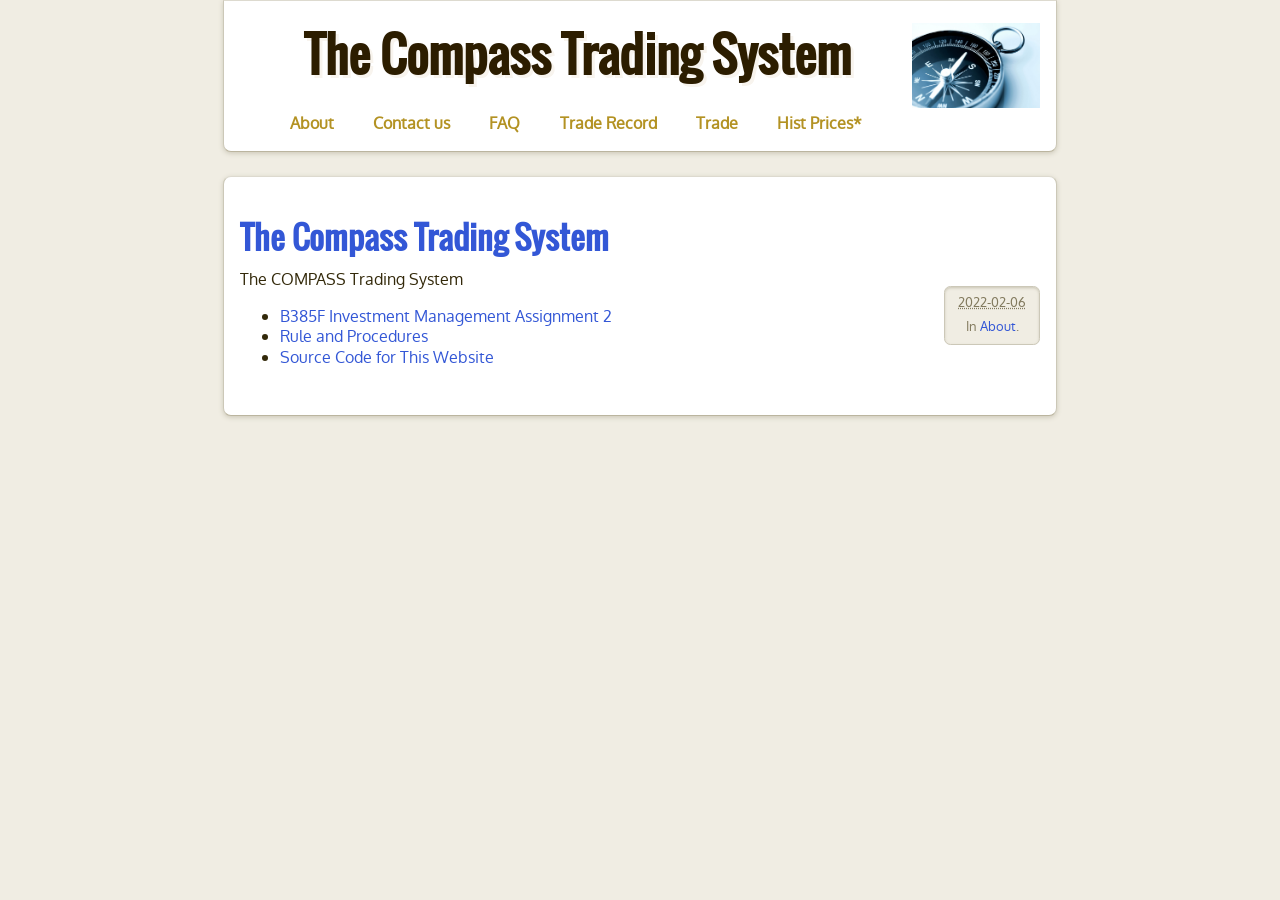
<file: about.html>
<!DOCTYPE html>
<html lang="en">
  <head>
    <meta charset="utf-8">
    <meta http-equiv="X-UA-Compatible" content="IE=edge">
    <meta name="viewport" content="width=device-width,initial-scale=1.0">
    <link rel="shortcut icon" type="image/x-icon" href="favicon.ico">
    <link rel="stylesheet" href="./css/main.css" type="text/css" />
    <title>The Compass Trading System</title>
  </head>
  <body id="index" class="home">
    <header id="banner" class="body">
      <div id="tux-gear"></div>
      <h1><a href="./">The Compass Trading System </a></h1>
      <nav><ul>                                                             
      <li ><a href="about.html">About</a></li>
      <li ><a href="contact-us.html">Contact us</a></li>
      <li ><a href="faq.html">FAQ</a></li>
      <li ><a href="trade-record">Trade Record</a></li>
      <li ><a href="make-a-trade.html">Trade</a></li>
      <li ><a href="histp.html">Hist Prices*</a></li>
      </ul></nav>
    </header>
    <aside id="featured" class="body">
	<h1 class="entry-title"><a href="./">The Compass Trading System</a></h1> 
	<footer class="post-info">
        <abbr class="published" title="2021-02-06T07:50:04.446620">
                2022-02-06
        </abbr>
        <p>In <a href="/">About</a>. </p>
	</footer>
<p>The COMPASS Trading System</p>
<ul class="simple">
<li><a class="reference external" href="https://docs.google.com/document/d/18bDqjiVre3qwttVFGh85Xu8Wo65REflnSugzmNVFOik/edit">B385F Investment Management Assignment 2</a></li>
<li><a class="reference external" href="https://docs.google.com/spreadsheets/d/e/2PACX-1vTjWHjiaMerRjGg3ovoBae9n4gX2rDq2xyuf4sWeX1lYuMMPSXA6vK8VJqS3w0hKyIHVWK5cu1Bycg8/pubhtml">Rule and Procedures</a></li>
<li><a class="reference external" href="https://github.com/Angorithm4/compass-ui">Source Code for This Website</a></li>
</ul>
    </aside>
  </body>
</html>
</file>
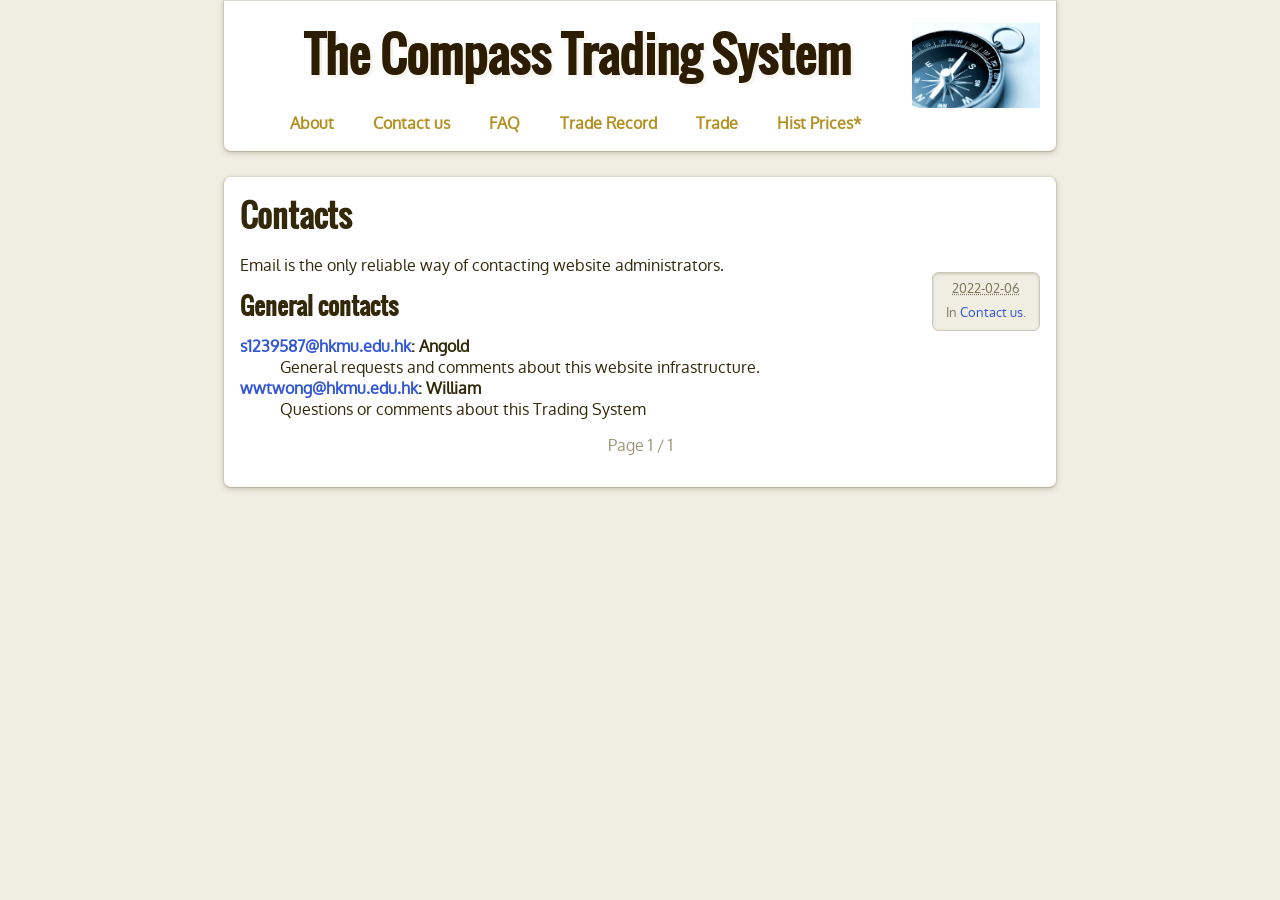
<file: contact-us.html>
<!DOCTYPE html>
<html lang="en">
  <head>
    <meta charset="utf-8">
    <meta http-equiv="X-UA-Compatible" content="IE=edge">
    <meta name="viewport" content="width=device-width,initial-scale=1.0">
    <link rel="shortcut icon" type="image/x-icon" href="favicon.ico">
    <link rel="stylesheet" href="./css/main.css" type="text/css" />
    <title>The Compass Trading System</title>
  </head>

<body id="index" class="home">
    <header id="banner" class="body">
      <div id="tux-gear"></div>
      <h1><a href="./">The Compass Trading System </a></h1>
      <nav><ul>                                                             
      <li ><a href="about.html">About</a></li>
      <li ><a href="contact-us.html">Contact us</a></li>
      <li ><a href="faq.html">FAQ</a></li>
      <li ><a href="trade-record">Trade Record</a></li>
      <li ><a href="make-a-trade.html">Trade</a></li>
      <li ><a href="histp.html">Hist Prices*</a></li>
      </ul></nav>
    </header>
                

    <aside id="featured" class="body">
	<article>
	<h1 class="entry-title"><a href="./contact-us.html">Contacts</a></h1> 
	<footer class="post-info">
        <abbr class="published" title="2021-02-06T07:50:04.446620">
                2022-02-06
        </abbr>
        <p>In <a href="./contact-us.html">Contact us</a>. </p>

</footer><!-- /.post-info -->
<p>Email is the only reliable way of contacting website administrators.</p>
<div class="section" id="general-contacts">
<h2>General contacts</h2>
<dl class="docutils">
<dt><a class="reference external" href="mailto:s1239587&#64;hkmu.edu.hk">s1239587&#64;hkmu.edu.hk</a>: Angold</dt>
<dd>General requests and comments about this website infrastructure.</dd>
<dt><a class="reference external" href="mailto:wwtwong&#64;hkmu.edu.hk">wwtwong&#64;hkmu.edu.hk</a>: William</dt>
<dd>Questions or comments about this Trading System</dd>
</dl>
</div>
                </article>
                                    <p class="paginator">
        Page 1 / 1
    </p>
                            </aside><!-- /#featured -->
                                                </ol><!-- /#posts-list -->
                        </section><!-- /#content -->
</body>
</html>
</file>
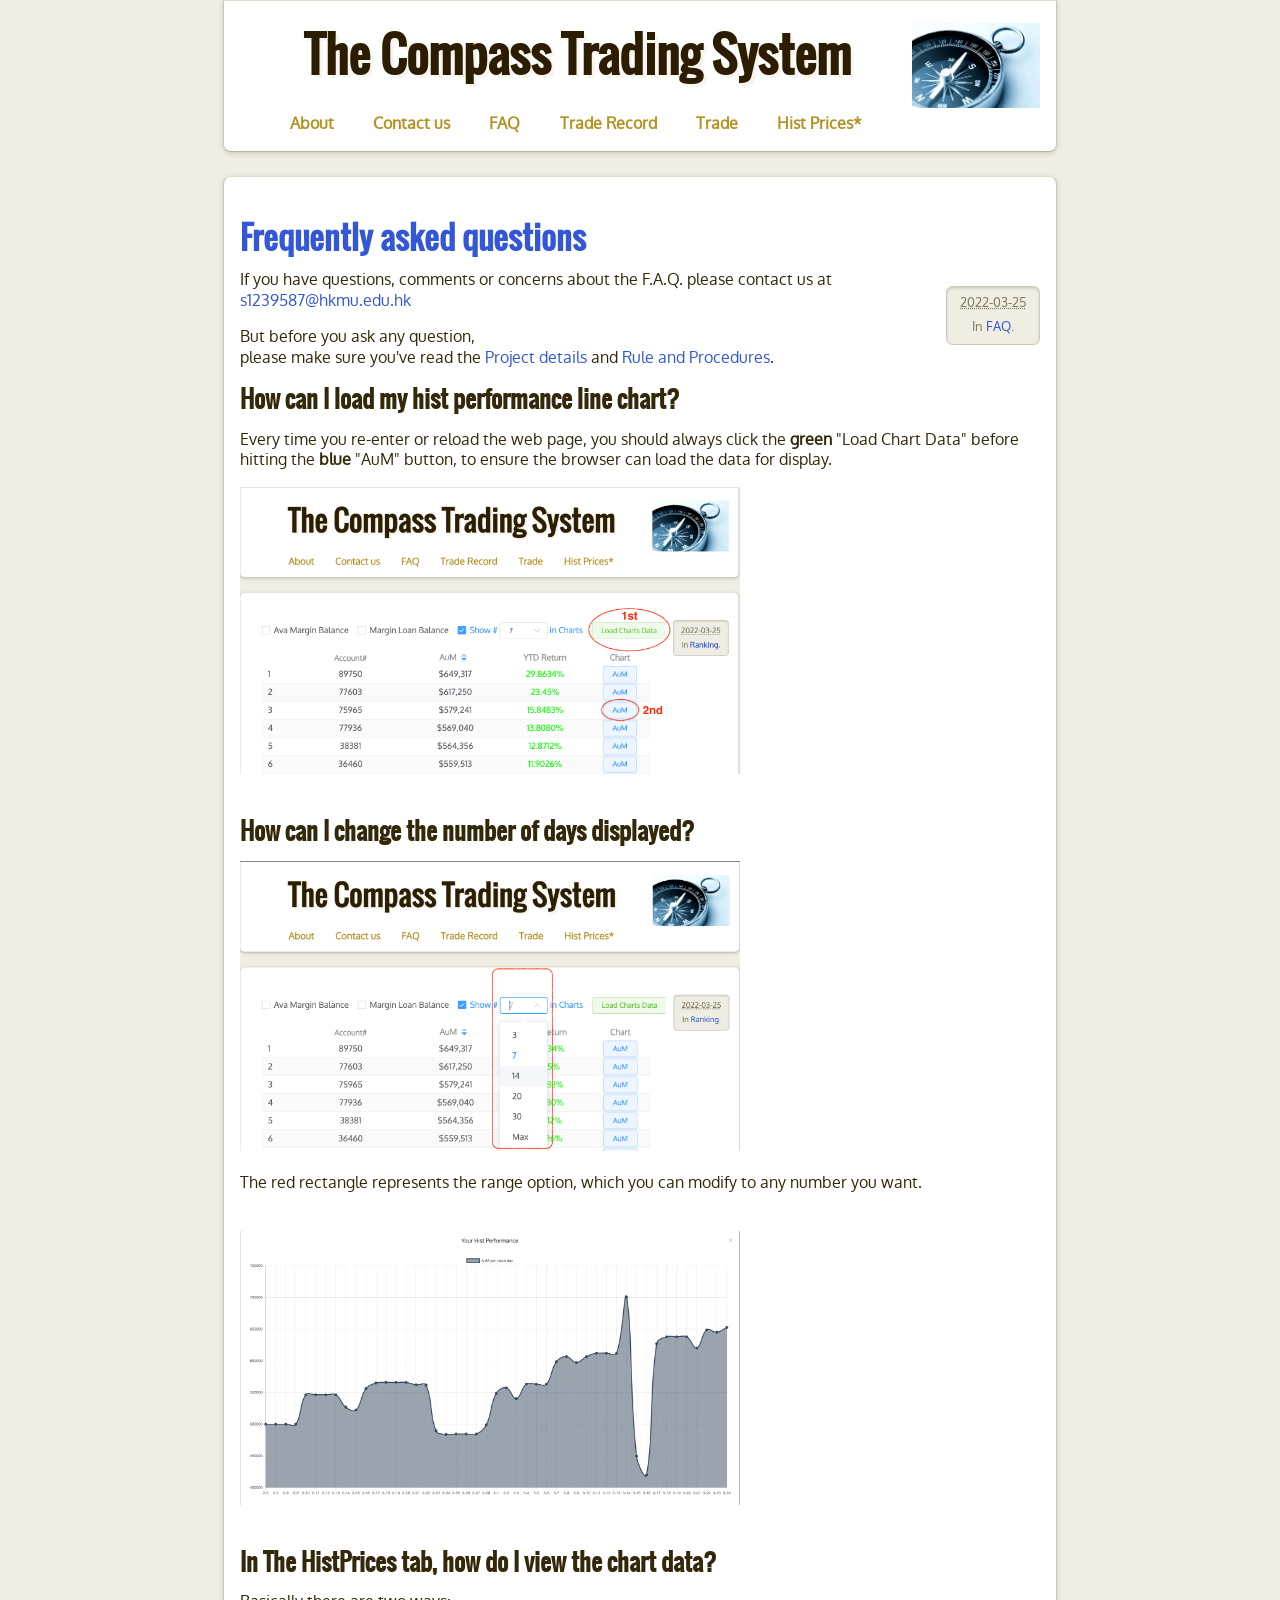
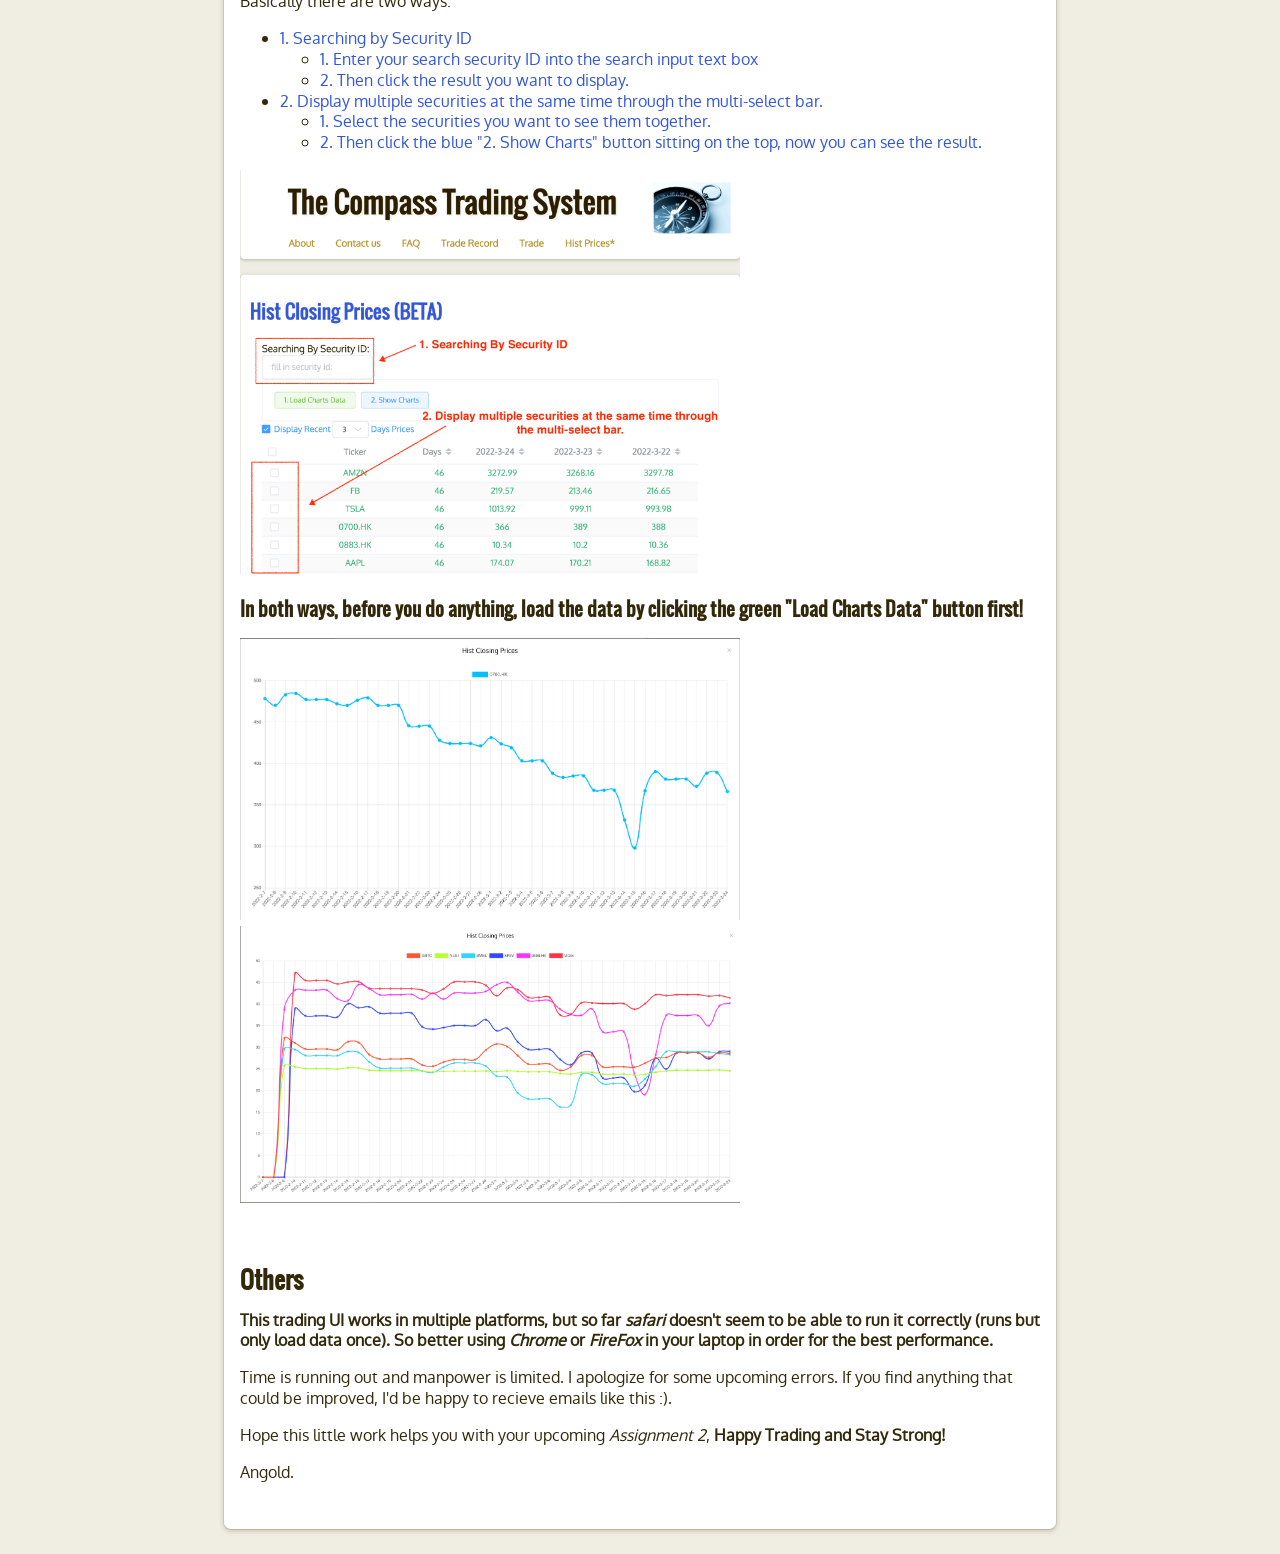
<file: faq.html>
<!DOCTYPE html>
<html lang="en">
  <head>
    <meta charset="utf-8">
    <meta http-equiv="X-UA-Compatible" content="IE=edge">
    <meta name="viewport" content="width=device-width,initial-scale=1.0">
    <link rel="shortcut icon" type="image/x-icon" href="favicon.ico">
    <link rel="stylesheet" href="./css/main.css" type="text/css" />
    <title>The Compass Trading System</title>
  </head>
  <body id="index" class="home">
    <header id="banner" class="body">
      <div id="tux-gear"></div>
      <h1><a href="./">The Compass Trading System </a></h1>
      <nav><ul>                                                             
      <li ><a href="about.html">About</a></li>
      <li ><a href="contact-us.html">Contact us</a></li>
      <li ><a href="faq.html">FAQ</a></li>
      <li ><a href="trade-record">Trade Record</a></li>
      <li ><a href="make-a-trade.html">Trade</a></li>
      <li ><a href="histp.html">Hist Prices*</a></li>
      </ul></nav>
    </header>
    <aside id="featured" class="body">
	<h1 class="entry-title"><a href="./">Frequently asked questions</a></h1> 
	<footer class="post-info">
        <abbr class="published" title="2021-02-06T07:50:04.446620">
                2022-03-25
        </abbr>
        <p>In <a href="https://a4org.github.io/compass-ui/faq.html">FAQ</a>. </p>
	</footer>
<p>If you have questions, comments or concerns about the F.A.Q. please contact us at <a class="reference external" href="mailto:s1239587&#64;hkmu.edu.hk">s1239587&#64;hkmu.edu.hk</a></p>
<p>But before you ask any question, <br>please make sure you've read the <a class="reference external" href="https://docs.google.com/document/d/18bDqjiVre3qwttVFGh85Xu8Wo65REflnSugzmNVFOik/edit">Project details</a> and <a class="reference external" href="https://docs.google.com/spreadsheets/d/e/2PACX-1vTjWHjiaMerRjGg3ovoBae9n4gX2rDq2xyuf4sWeX1lYuMMPSXA6vK8VJqS3w0hKyIHVWK5cu1Bycg8/pubhtml">Rule and Procedures</a>.</p>

<div class="section" id="is-linux-kernel-free-software">
<h2>How can I load my hist performance line chart?</h2>
<p>Every time you re-enter or reload the web page, you should always click the <b>green</b> "Load Chart Data" before hitting the <b>blue</b> "AuM" button, to ensure the browser can load the data for display.</p>
<img src="./photo/button.png" width=500></img>
</div>

<br>

<div class="section" id="i-heard-that-linux-ships-with-non-free-blobs">
<h2>How can I change the number of days displayed?</h2>
<img src="./photo/select.png" width=500></img>
<p>The red rectangle represents the range option, which you can modify to any number you want.</p>

<br>

<img src="./photo/histperformance.png" width=500></img>

</div>

<br>

<div class="section" id="i-heard-that-linux-ships-with-non-free-blobs">
<h2>In The <b>HistPrices</b> tab, how do I view the chart data?</h2>
<p>Basically there are two ways:</p>

<ul class="simple">
    <li><a>1. Searching by Security ID</a></li>
    <ul>
	<li><a>1. Enter your search security ID into the search input text box</a></li>
	<li><a>2. Then click the result you want to display.</a></li>
    </ul>
    <li><a>2. Display multiple securities at the same time through the multi-select bar.</a></li>
    <ul>
	<li><a>1. Select the securities you want to see them together.</a></li>
	<li><a>2. Then click the blue "2. Show Charts" button sitting on the top, now you can see the result.</a></li>
    </ul>
</ul>

<img src="./photo/histprice.png" width=500></img>

<h3>In both ways, before you do anything, load the data by clicking the green "Load Charts Data" button first!</h3>

<img src="photo/single.png" width=500>

<img src="photo/multi.png" width=500>

</div>

<br>
<br>

<div class="section" id="i-heard-that-linux-ships-with-non-free-blobs">
<h2>Others</h2>

<p><b>This trading UI works in multiple platforms, but so far <i>safari</i> doesn't seem to be able to run it correctly (runs but only load data once). So better using <i>Chrome</i> or <i>FireFox</i> in your laptop in order for the best performance.</b></p>

<p>Time is running out and manpower is limited. I apologize for some  upcoming errors. If you find anything that could be improved, I'd be happy to recieve emails like this :).</p>

<p>Hope this little work helps you with your upcoming <i>Assignment 2</i>, <b>Happy Trading and Stay Strong!</b></p>

<p>Angold.</p>


</div>

    </aside>
  </body>
</html>
</file>
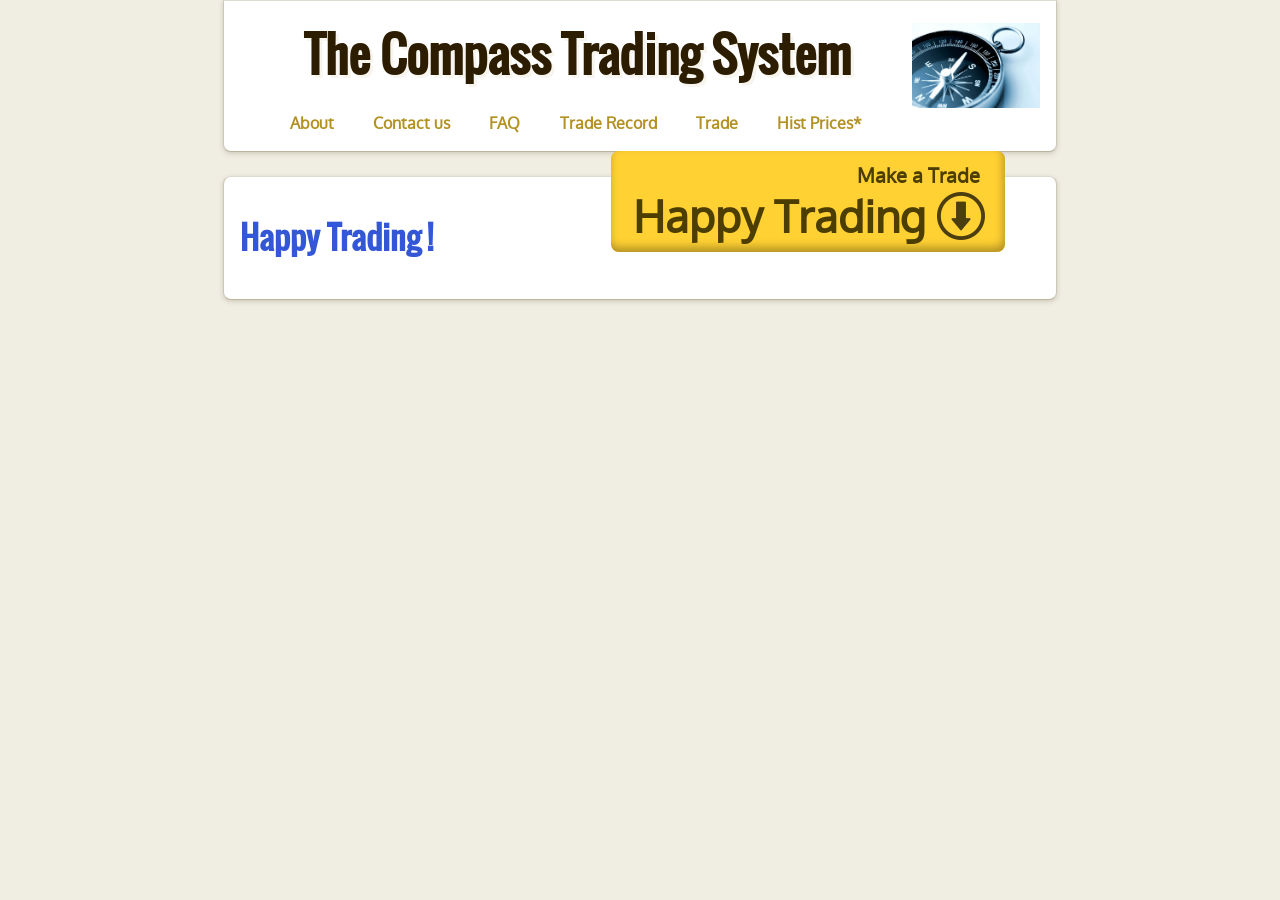
<file: make-a-trade.html>
<!DOCTYPE html>
<html lang="en">
  <head>
    <meta charset="utf-8">
    <meta http-equiv="X-UA-Compatible" content="IE=edge">
    <meta name="viewport" content="width=device-width,initial-scale=1.0">
    <link rel="shortcut icon" type="image/x-icon" href="favicon.ico">
    <link rel="stylesheet" href="./css/main.css" type="text/css" />
    <title>The Compass Trading System</title>
  </head>
  <body id="index" class="home">
    <header id="banner" class="body">
      <div id="tux-gear"></div>
      <h1><a href="./">The Compass Trading System </a></h1>
      <nav><ul>                                                             
      <li ><a href="about.html">About</a></li>
      <li ><a href="contact-us.html">Contact us</a></li>
      <li ><a href="faq.html">FAQ</a></li>
      <li ><a href="trade-record">Trade Record</a></li>
      <li ><a href="make-a-trade.html">Trade</a></li>
      <li ><a href="histp.html">Hist Prices*</a></li>
      </ul></nav>
	<div>
        <table id="latest">
        <tr>
            <td colspan="2" id="latest_label">
                <strong>Make a Trade</strong>
            </td>
        </tr>
        <tr>
            <td id="latest_link">
                <a href="https://docs.google.com/forms/d/18j47n9y0d9NO9RtvNsP2k-JVMoWcnVBQryPNHEgJYVE/edit?ts=61dd800c">Happy Trading</a>
            </td>
            <td id="latest_button">
                <a href="https://docs.google.com/forms/d/18j47n9y0d9NO9RtvNsP2k-JVMoWcnVBQryPNHEgJYVE/edit?ts=61dd800c"><img src="./photo/downloadarrow_small.png" width="48" height="48" border="0" alt="Download"/></a>
            </td>
        </tr>
        </table>
	</div>
    </header>
    <aside id="featured" class="body">
	<h1 class="entry-title"><a href="./">Happy Trading !</a></h1> 
    </aside>
  </body>
</html>
</file>
<file: css/main.css>
/** Fifty shades of Tux
 * A black, white and yellow css for kernel.org based on normalize.css
 * MIT License
 * Benoît Monin [benoit.monin gmx.fr]
 */

@import "normalize.css";

/**
 * To use Google-hosted versions, use the following instead of @font-face
 * definitions below.
 *
 * @import "https://fonts.googleapis.com/css?family=Oxygen";
 * @import "https://fonts.googleapis.com/css?family=Oswald:400";
 *
 * We use locally-stored copies to avoid slowdowns in places like mainland
 * China, where all access to Google is really slow.
 */
@font-face {
    font-family: 'oswald';
    src: url('../fonts/oswald-regular-webfont.eot');
    src: url('../fonts/oswald-regular-webfont.eot?#iefix') format('embedded-opentype'),
         url('../fonts/oswald-regular-webfont.woff2') format('woff2'),
         url('../fonts/oswald-regular-webfont.woff') format('woff'),
         url('../fonts/oswald-regular-webfont.ttf') format('truetype'),
         url('../fonts/oswald-regular-webfont.svg#oswaldregular') format('svg');
    font-weight: normal;
    font-style: normal;
}

@font-face {
    font-family: 'oxygen';
    src: url('../fonts/oxygen-regular-webfont.eot');
    src: url('../fonts/oxygen-regular-webfont.eot?#iefix') format('embedded-opentype'),
         url('../fonts/oxygen-regular-webfont.woff2') format('woff2'),
         url('../fonts/oxygen-regular-webfont.woff') format('woff'),
         url('../fonts/oxygen-regular-webfont.ttf') format('truetype'),
         url('../fonts/oxygen-regular-webfont.svg#oxygenregular') format('svg');
    font-weight: normal;
    font-style: normal;
}

body {
    font-family: oxygen,sans-serif;
    background: #F0EDE3;
    color: #33290A;
}

#banner {
    text-align: center;
    background: #FFFFFF;
    margin: 0em auto;
    padding: 1em;
    width: 50em;
    border: thin solid;
    border-color: #DDDACF #CCC8B8 #BBB59F;
    box-shadow: 0 0.1em 0.3em #CCC8B8;
    border-bottom-right-radius: 0.5em;
    border-bottom-left-radius: 0.5em;
}
#tux-gear {
    width: 8em;
    height: 6em;
    background-image: url('../photo/logo.png');
    background-position: center center;
    background-repeat: no-repeat;
    background-size: contain;
    float: right;
}
#banner h1 {
    margin: 28px 0 47px .05em;
    text-shadow: 3px 3px 0 #F8F4EE;
    font-size: 3em;
}
#banner h1 > a {
    color: #2C1D00;
    transition: none;
}
#banner ul {
    padding: 0;
    margin: 0;
    font-size: 1.1em;
    font-weight: bold;
    list-style: none;
}
#banner li {
    display: inline;
    padding: 0 1em;
}
#banner li > a {
    color: #B39223;
    white-space: nowrap;
    font-size: 90%;
}
#banner li > a:hover,
#banner li > a:active {
        color: #4C3D00;
}

h1, h2, h3, h4, h5, h6 {
    font-family: oswald,helvetica,sans-serif;
}

a {
    color: #3357D6;
    text-decoration: none;
    transition: color 0.25s;
}

a:visited {
    color: #865796;
    text-decoration: none;
}

a:hover,
a:active {
    color: #B39223;
    text-decoration: none;
}

abbr[title] {
    border: none;
}

hr {
    border: none;
}

#protocols {
    float: left;
    width: 25em;
    margin: 1.3em 0 4em 2em;
}
#protocols th {
    text-align: left;
}

#latest {
    float: right;
    background: #FFD133;
    box-shadow: -0.1em -0.3em 0.5em #B39223 inset;
    color: #4C3D00;
    border-radius: 0.5em;
    margin: 1em 2.2em 4em 0;
}
#latest td {
    text-align: right;
    vertical-align: top;
}
#latest_label {
    font-size: 1.25em;
    padding: 0.75em 1.25em .3em 0;
}
#latest_button {
    padding: 0 0 0.75em 0;
}
#latest_button > a {
    display: block;
}
#latest_button img {
    vertical-align: middle;
    padding-right: 1.25em;
    opacity: 0.7;
    filter: alpha(opacity=70);
}
#latest_link {
    font-size: 2.75em;
    font-weight: bold;
    padding: .35em 0.25em 0 0.5em;
    min-width: 2em;
}
#latest_link > a {
    color: #4C3D00;
    display: block;
    text-align: right;
}

#releases {
    clear:both;
    width: 100%;
    margin-bottom: 0.25em;
}
#releases tr:nth-child(2n+1) {
    background-color: #F7F6F1;
}

.post-info {
    float: right;
    text-align: center;
    background: #F0EDE3;
    color: #827A5E;
    border: thin solid #CCC8B8;
    box-shadow: 0 0.1em 0.2em #CCC8B8 inset;
    border-radius: 0.5em;
    padding: 0.5em 1em;
    margin: 0 0 1em 1em;
    font-size: 80%;
}
.post-info p {
    margin: 0.25em 0 0;
}
#featured .post-info {
    margin-top: 1.25em;
}

.literal-block {
    background: #f3f3f3;
    border: thin solid #ccc;
    border-radius: 0.3em;
    padding: 0.5em;
    font-size: 90%;
}

#featured,
#content {
    background: #FFFFFF;
    margin: 1.5em auto;
    padding: 1.85em 1em;
    width: 50em;
    border: thin solid;
    border-color: #DDDACF #CCC8B8 #BBB59F;
    box-shadow: 0 0.1em 0.3em #CCC8B8;
    border-radius: 0.5em;
}

article h1 {
    color: #33290A;
    margin: 0 0 .9em 0;
}
article h1 > a {
    color: #33290A !important;
    transition: none;
}

table.docutils {
    margin: 0 auto;
    width: 80%;
}
table.docutils > caption {
    margin: 0.5em 0;
    text-align: left;
    font-weight: bold;
}

a.readmore {
    font-style: italic;
    color: #6A84E0;
}
a.readmore:hover,
a.readmore:active {
    color: #B39F5C;
}

#content > h1 {
    text-align: center;
    margin: 0 0 1em;
}

.paginator {
    text-align: center;
    color: #9e9678;
    margin: 0;
}

#posts-list {
    list-style: none;
    padding: 0;
}
#posts-list > li {
    border-bottom: medium dotted #F0EDE3;
    padding-bottom: 1em;
    margin-top: 1em;
}
#posts-list > li:last-child {
    border: none;
}

#extras {
    margin: 1.5em auto;
    width: 52em;
}
#extras > div {
    background: #FFFFFF;
    border: thin solid;
    border-color: #DDDACF #CCC8B8 #BBB59F;
    box-shadow: 0 0.1em 0.3em #CCC8B8;
    border-radius: 0.5em;
    height: 8.5em;
}
#extras > .blogroll {
    float: left;
    width: 34em;
    padding: .5em 1em 0 1em;
}
#extras > .blogroll li {
    width: 33%;
    float: left;
}
#extras > .social {
    float: right;
    width: 12em;
    padding: .5em 1em 0 1em;
}
#extras h2 {
    margin: 0.5em 0 1em 0;
}
#extras ul {
    list-style: none;
    padding: 0;
}

#contentinfo {
    clear: both;
    text-align: center;
    color: #827A5E;
    margin: 2em auto;
    padding-top: 3.5em;
    width: 53em;
}
#about {
    font-size: 80%;
}
#donors {
    margin-top: 1.5em;
}
#donors img {
    vertical-align: middle;
    margin: 0 0.5em;
}
img.align-left {
    float: left;
    padding: 0 1em 0 0;
}
dt {
    font-weight: bold;
}
</file>
